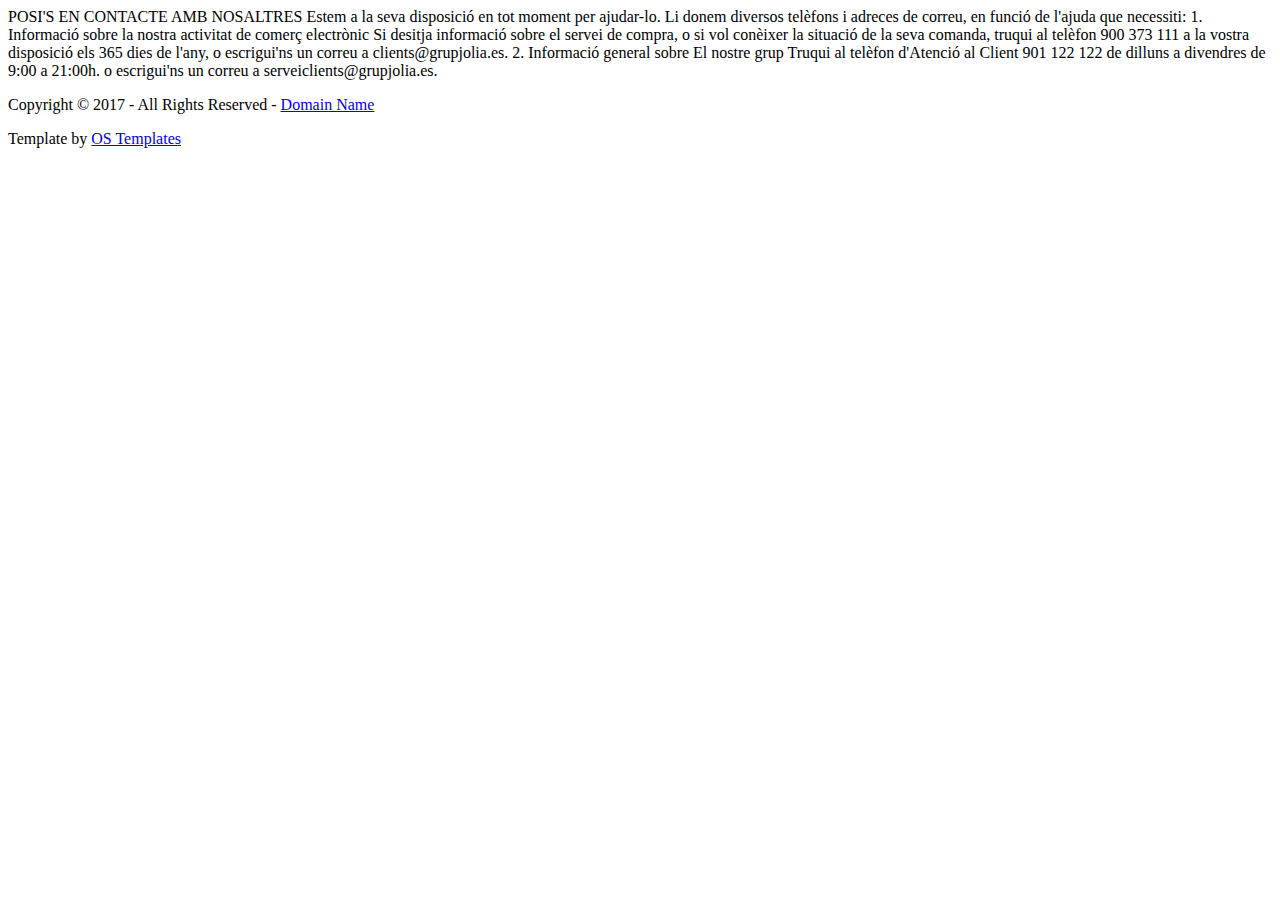
<file: contacte/contacte.html>
<html lang="ca" dir="ltr">
<head>
    <title>Pràctica 2 - Contacte</title>
    <meta charset="UTF-8">
</head>
<body>
<header id="header" class="clear">
    <p>
        POSI'S EN CONTACTE AMB NOSALTRES

        Estem a la seva disposició en tot moment per ajudar-lo.
        Li donem diversos telèfons i adreces de correu, en funció de l'ajuda que necessiti:

        1. Informació sobre la nostra activitat de comerç electrònic

        Si desitja informació sobre el servei de compra, o si vol conèixer la situació de la seva comanda,
        truqui al telèfon 900 373 111 a la vostra disposició els 365 dies de l'any,
        o escrigui'ns un correu a clients@grupjolia.es.

        2. Informació general sobre El nostre grup

        Truqui al telèfon d'Atenció al Client 901 122 122 de dilluns a divendres de 9:00 a 21:00h.
        o escrigui'ns un correu a serveiclients@grupjolia.es.
    </p>
<!-- footer -->
<footer id="footer">
    <p class="fl_left">Copyright &copy; 2017 - All Rights Reserved - <a href="#">Domain Name</a></p>
    <p class="fl_right">Template by <a href="http://www.os-templates.com/" title="Free Website Templates">OS
        Templates</a></p>
    <div class="clear"></div>
</footer>
</body>
</html>
</file>
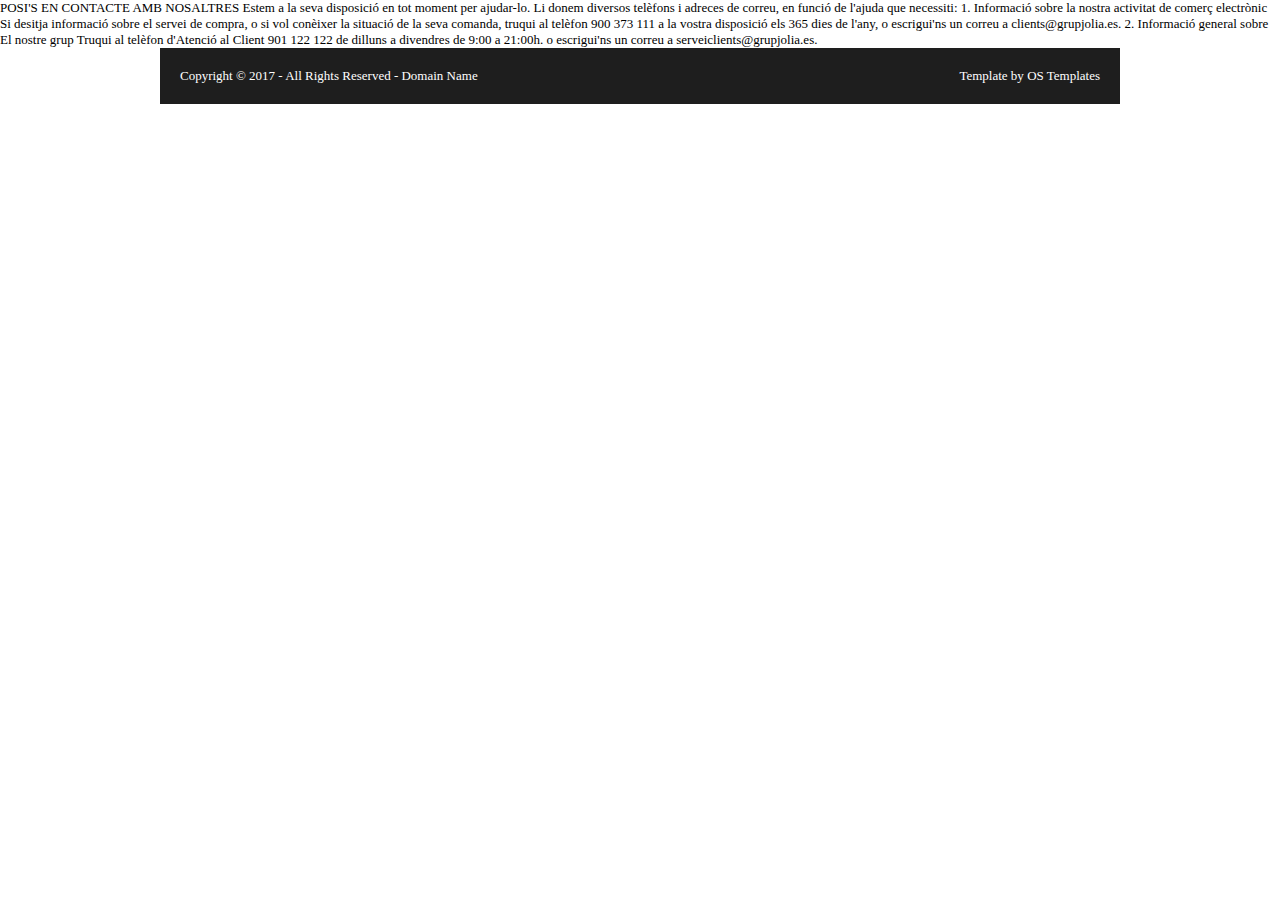
<file: contacte/contacto.html>
<html lang="ca" dir="ltr">
<head>
    <title>Pràctica 2 - Contacte</title>
    <meta charset="UTF-8">
    <link rel="stylesheet" href="../assets/styles/layout.css" type="text/css">
    <!--[if lt IE 9]>
    <script src="../assets/scripts/html5shiv.js"></script><![endif]-->
</head>
<body>
<p1>
    POSI'S EN CONTACTE AMB NOSALTRES

    Estem a la seva disposició en tot moment per ajudar-lo.
    Li donem diversos telèfons i adreces de correu, en funció de l'ajuda que necessiti:

    1. Informació sobre la nostra activitat de comerç electrònic

    Si desitja informació sobre el servei de compra, o si vol conèixer la situació de la seva comanda,
    truqui al telèfon 900 373 111 a la vostra disposició els 365 dies de l'any,
    o escrigui'ns un correu a clients@grupjolia.es.

    2. Informació general sobre El nostre grup

    Truqui al telèfon d'Atenció al Client 901 122 122 de dilluns a divendres de 9:00 a 21:00h.
    o escrigui'ns un correu a serveiclients@grupjolia.es.</p1>
<footer id="footer">
    <p class="fl_left">Copyright &copy; 2017 - All Rights Reserved - <a href="#">Domain Name</a></p>
    <p class="fl_right">Template by <a href="http://www.os-templates.com/" title="Free Website Templates">OS
        Templates</a></p>
    <div class="clear"></div>
</footer>
</body>
</html>
</file>
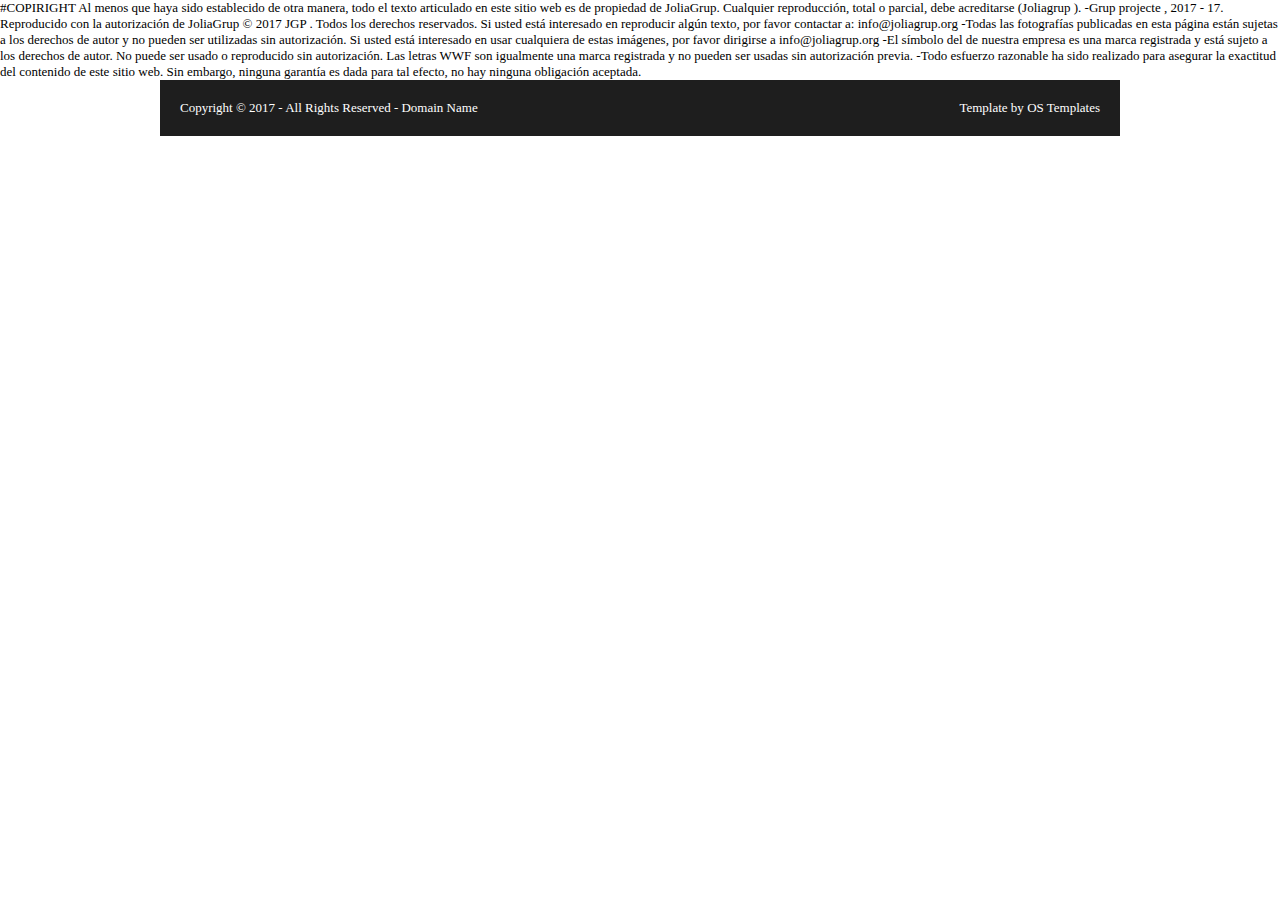
<file: contacte/copirighto.html>
<!DOCTYPE html>
<html lang="ca" dir="ltr">
<head>
    <title>Pràctica 2 - Copyright</title>
    <meta charset="UTF-8">
    <link rel="stylesheet" href="../assets/styles/layout.css" type="text/css">
    <!--[if lt IE 9]>
    <script src="../assets/scripts/html5shiv.js"></script><![endif]-->
</head>
<body>
#COPIRIGHT

Al menos que haya sido establecido de otra manera, todo el texto articulado en este sitio web es de propiedad de
JoliaGrup. Cualquier reproducción, total o parcial, debe acreditarse (Joliagrup ).

-Grup projecte , 2017 - 17. Reproducido con la autorización de JoliaGrup © 2017 JGP . Todos los derechos reservados.
Si usted está interesado en reproducir algún texto, por favor contactar a: info@joliagrup.org

-Todas las fotografías publicadas en esta página están sujetas a los derechos de autor y no pueden ser utilizadas
sin autorización. Si usted está interesado en usar cualquiera de estas imágenes, por favor dirigirse a info@joliagrup.org

-El símbolo del de nuestra empresa es una marca registrada y está sujeto a los derechos de autor.
No puede ser usado o reproducido sin autorización. Las letras WWF son igualmente una marca registrada y no pueden ser
usadas sin autorización previa.

-Todo esfuerzo razonable ha sido realizado para asegurar la exactitud del contenido de este sitio web.
Sin embargo, ninguna garantía es dada para tal efecto, no hay ninguna obligación aceptada.
<footer id="footer">
    <p class="fl_left">Copyright &copy; 2017 - All Rights Reserved - <a href="#">Domain Name</a></p>
    <p class="fl_right">Template by <a href="http://www.os-templates.com/" title="Free Website Templates">OS
        Templates</a></p>
    <div class="clear"></div>
</footer>
</body>
</html>
</file>
<file: assets/styles/layout.css>
/*
HTML 5 Template Name: Basic 60
File: Layout CSS
Author: OS Templates
Author URI: http://www.os-templates.com/
Licence: <a href="http://www.os-templates.com/template-terms">Website Template Licence</a>
*/

body{margin:0; padding:0; font-size:13px; font-family:Georgia, "Times New Roman", Times, serif;}

.clear:after{content:"."; display:block; height:0; clear:both; visibility:hidden; line-height:0;}
.clear{display:block; width:100%; clear:both;}
html[xmlns] .clear{display:block;}
* html .clear{height:1%;}

a{outline:none; text-decoration:none;}

code{font-weight:normal; font-style:normal; font-family:Georgia, "Times New Roman", Times, serif;}

.fl_left{float:left;}
.fl_right{float:right;}

img{margin:0; padding:0; border:none; line-height:normal; vertical-align:middle;}
.imgholder, .imgl, .imgr{padding:4px; border:1px solid #D6D6D6; text-align:center;}
.imgl{float:left; margin:0 15px 15px 0; clear:left;}
.imgr{float:right; margin:0 0 15px 15px; clear:right;}

/*----------------------------------------------HTML 5 Overrides-------------------------------------*/

address, article, #right_column, figcaption, figure, footer, header, nav, section{display:block; margin:0; padding:0;}

q{display:block; padding:0 10px 8px 10px; color:#979797; background-color:#ECECEC; font-style:italic; line-height:normal;}
q:before{content:'� '; font-size:26px;}
q:after{content:' �'; font-size:26px; line-height:0;}

/*----------------------------------------------Generalise-------------------------------------*/

#header, #footer{display:block; margin:0 auto; width:960px;}

nav ul{margin:0; padding:0; list-style:none;}

h1, h2, h3, h4, h5, h6{margin:0; padding:0; font-size:20px; font-weight:normal; font-style:normal; line-height:normal;}

/*----------------------------------------------Header-------------------------------------*/

#header, #header a{color:#C0BAB6; background-color:#333333;}

#header #hgroup{float:left; padding:20px;}
#header #hgroup h1, #header #hgroup h2{}
#header #hgroup h1{font-size:36px;}
#header #hgroup h2{font-size:13px;}

#header nav{float:right; padding:20px;}
#header nav ul{margin-top:20px;}
#header nav li{display:inline; margin-right:15px; text-transform:uppercase;}
#header nav li.last{margin-right:0;}
#header nav a{color:#C0BAB6; background-color:#333333;}
#header nav a:hover{color:#FF9900; background-color:#333333;}

/*----------------------------------------------Content Area-------------------------------------*/

#container{display:block; margin:0 auto; width:918px; padding:30px 20px 0 20px; color:#979797; background-color:#FFFFFF; border:1px solid #333333; border-top:none; border-bottom:none;}
#container a{color:#FF9900; background-color:#FFFFFF;}
#container section{margin:0 0 30px 0;}
#container section.last{margin:0;}
#container .more{text-align:right; text-transform:uppercase; font-size:smaller; font-weight:bold;}

/* ------Main Content-----*/

#container #content{float:left; width:588px;}

#container #content #services{}
#container #content #services ul{margin:0; padding:0; list-style:none;}
#container #content #services ul li{display:block; width:279px;}
#container #content #services ul li.odd{float:left;}
#container #content #services ul li.even{float:right;}
#container #content #services ul li img{width:269px; height:100px; margin:0 0 15px 0; padding:4px; border:1px solid #666666;}

/* ------Right Column-----*/

#container #right_column{float:right; width:300px;}
#container #right_column h2.title{margin-bottom:20px;}

#container #right_column nav{display:block; width:300px; margin-bottom:30px;}
#container #right_column nav h2{margin:0 0 20px 0; color:#666666; background-color:#F9F9F9;}
#container #right_column nav ul{margin:0; padding:0; list-style:none;}
#container #right_column nav li{margin:0 0 3px 0; padding:0;}
#container #right_column nav ul ul, #container #right_column nav ul ul ul, #container #right_column nav ul ul ul ul, #container #right_column nav ul ul ul ul ul{border-top:none; padding-top:0;}
#container #right_column nav a{display:block; margin:0; padding:5px 10px 5px 20px; color:#666666; background:url("../images/orange_file.gif") no-repeat 10px center #FFFFFF; text-decoration:none; border-bottom:1px dotted #666666;}
#container #right_column nav a:hover{color:#FF9900; background-color:#FFFFFF;}
#container #right_column nav ul ul a, #container #right_column nav ul ul ul a, #container #right_column nav ul ul ul ul a, #container #right_column nav ul ul ul ul ul a{background:url("../images/black_file.gif") no-repeat #FFFFFF;}
#container #right_column nav ul ul a{padding-left:40px; background-position:30px center;}
#container #right_column nav ul ul ul a{padding-left:50px; background-position:40px center;}
#container #right_column nav ul ul ul ul a{padding-left:60px; background-position:50px center;}
#container #right_column nav ul ul ul ul ul a{padding-left:70px; background-position:60px center;}

#container #right_column section article{}
#container #right_column section article h2{font-size:14px; font-weight:bold; text-transform:uppercase;}
#container #right_column section article address{font-size:10px; font-style:normal;}
#container #right_column section article time{font-size:10px;}

/*----------------------------------------------Footer-------------------------------------*/

#footer, #footer a{color:#FFFFFF; background-color:#1E1E1E;}
#footer p{margin:0; padding:20px;}
</file>
